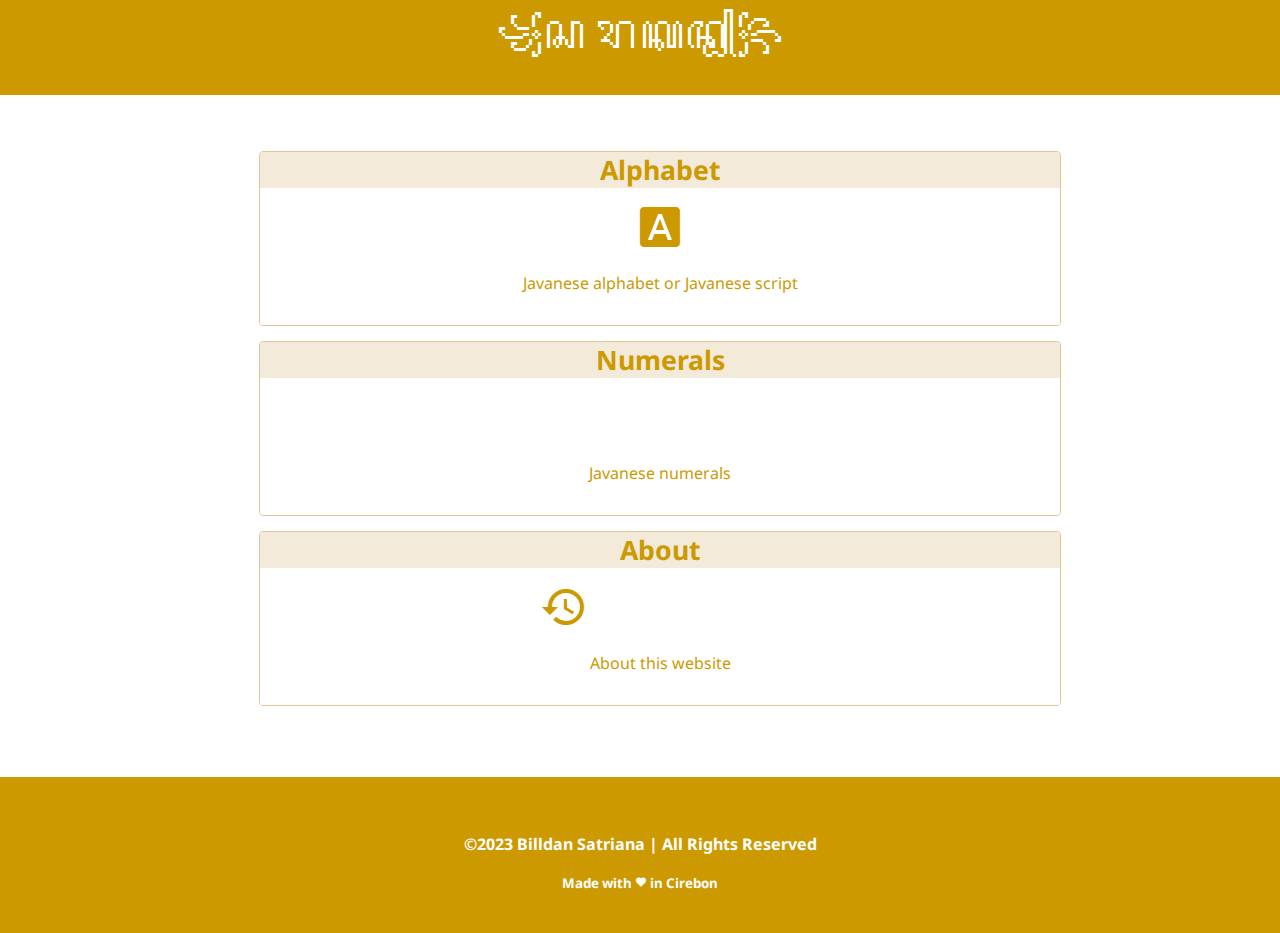
<file: index.html>
<!DOCTYPE html>
<html lang="en">
<head>
    <link rel="stylesheet" href="https://fonts.googleapis.com/icon?family=Material+Icons">
    <link href="styles.css" rel="stylesheet">
    <title>Learn Javanese Writing</title>
</head>
<body>
    <header>
        <a href="index.html">꧁ꦕꦫꦏꦤ꧀꧂</a>
    </header>
    <main>
        <nav>
            <ul>
                <li id="alphabet" class="card">
                <a href="alphabet.html">
                    <div class="card-header">
                    Alphabet
                    <div class="card-main">
                        <i class="material-icons">font_download</i>
                        <p>Javanese alphabet or Javanese script</p>
                    </div>
                    </div>
                </a>
                </li>
                <li id="numerals" class="card">
                <a href="numerals.html">
                    <div class="card-header">
                    Numerals
                    <div class="card-main">
                        <i class="material-icons">123</i>
                        <p>Javanese numerals</p>
                    </div>
                    </div>
                </a>
                </li>
                <li id="about" class="card">
                <a href="about.html">
                    <div class="card-header">
                    About
                        <div class="card-main">
                            <i class="material-icons">history_edu</i>
                            <p>About this website</p>
                        </div>
                    </div>
                </a>
                </li>
            </ul>
        </nav>
    </main>
    <footer>
        <p>&copy;2023 Billdan Satriana | All Rights Reserved</p>
        <small>Made with <i class="material-icons">favorite</i> in Cirebon</small>
    </footer>
</body>
</html>
</file>
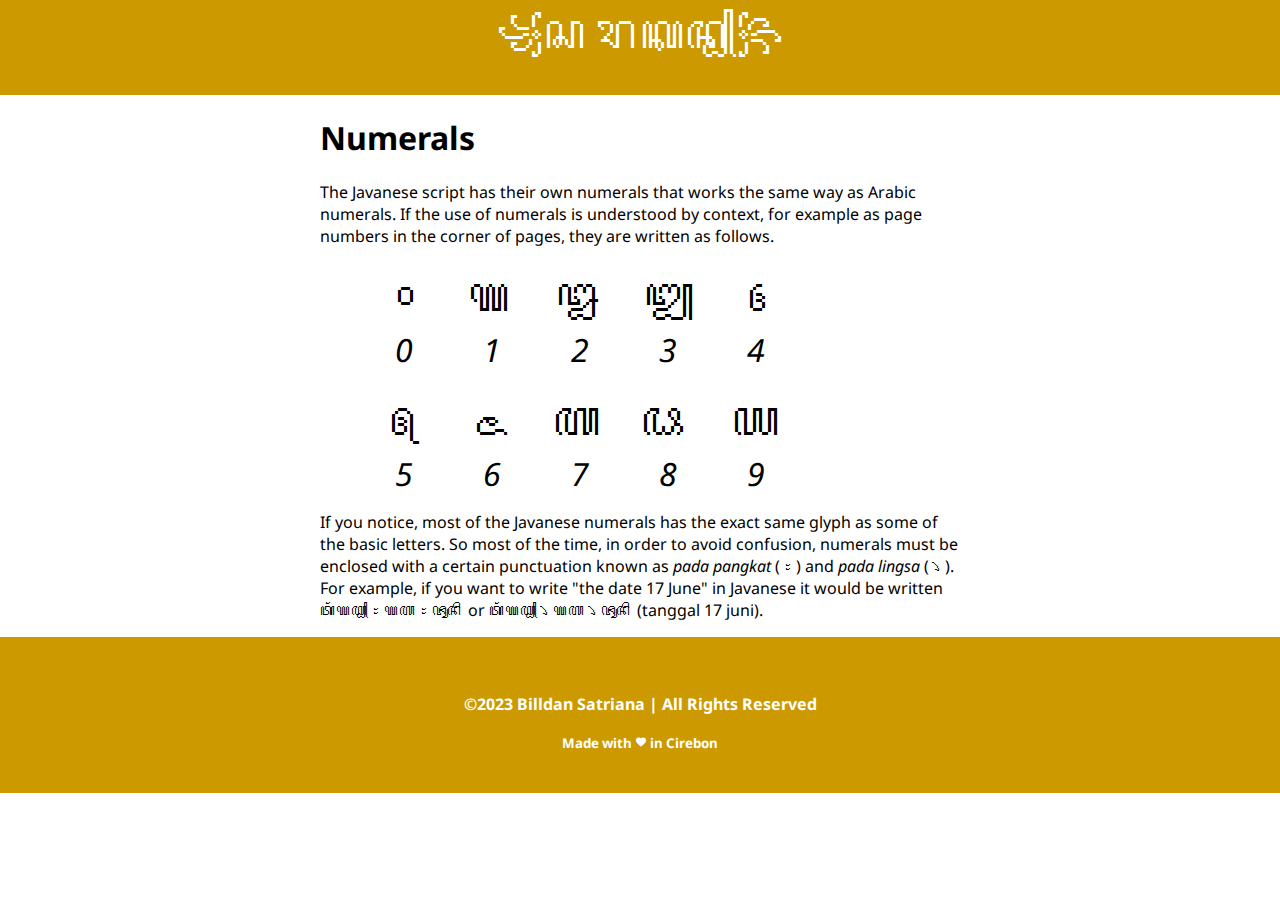
<file: numerals.html>
<!DOCTYPE html>
<html lang="en">
<head>
    <link rel="stylesheet" href="https://fonts.googleapis.com/icon?family=Material+Icons">
    <link href="styles.css" rel="stylesheet">
    <title>Learn Javanese Writing - Numeral</title>
</head>
<body>
    <header>
        <a href="index.html">꧁ꦕꦫꦏꦤ꧀꧂</a>
    </header>
    <main>
        <article>
            <h1>Numerals</h1>
            <p>
                The Javanese script has their own numerals that works the same way as Arabic numerals.
                If the use of numerals is understood by context, for example as page numbers in the corner of pages,
                they are written as follows.
            </p>
            <ul class="alphabet">
                <li>
                    <span class="carakan">꧐</span>
                    <br>
                    <span class="latin">0</span>
                </li>
                <li>
                    <span class="carakan">꧑</span>
                    <br>
                    <span class="latin">1</span>
                </li>
                <li>
                    <span class="carakan">꧒</span>
                    <br>
                    <span class="latin">2</span>
                </li>
                <li>
                    <span class="carakan">꧓</span>
                    <br>
                    <span class="latin">3</span>
                </li>
                <li>
                    <span class="carakan">꧔</span>
                    <br>
                    <span class="latin">4</span>
                </li>
            </ul>
            <ul class="alphabet">
                <li>
                    <span class="carakan">꧕</span>
                    <br>
                    <span class="latin">5</span>
                </li>
                <li>
                    <span class="carakan">꧖</span>
                    <br>
                    <span class="latin">6</span>
                </li>
                <li>
                    <span class="carakan">꧗</span>
                    <br>
                    <span class="latin">7</span>
                </li>
                <li>
                    <span class="carakan">꧘</span>
                    <br>
                    <span class="latin">8</span>
                </li>
                <li>
                    <span class="carakan">꧙</span>
                    <br>
                    <span class="latin">9</span>
                </li>
            </ul>
            <p>
                If you notice, most of the Javanese numerals has the exact same glyph as some of the basic letters.
                So most of the time, in order to avoid confusion, numerals must be enclosed with a certain punctuation
                known as <dfn title="a punctuation that is used to differentiate between Javanese letters and numerals when used in the middle of a sentence.">pada pangkat</dfn> (꧇)
                and <dfn title="a punctuation that is similar to latin comma (,)">pada lingsa</dfn> (꧈).
                For example, if you want to write "the date 17 June" in Javanese it would be written ꦠꦁꦒꦭ꧀꧇꧑꧗꧇ꦗꦸꦤꦶ or ꦠꦁꦒꦭ꧀꧈꧑꧗꧈ꦗꦸꦤꦶ (tanggal 17 juni).
            </p>
        </article>
    </main>
    <footer>
        <p>&copy;2023 Billdan Satriana | All Rights Reserved</p>
        <small>Made with <i class="material-icons">favorite</i> in Cirebon</small>
    </footer>
</body>
</html>
</file>
<file: styles.css>
@import url('https://fonts.googleapis.com/css2?family=Noto+Sans+Javanese&family=Noto+Sans:ital,wght@0,400;0,600;1,400&display=swap');

body {
    margin: 0;
    font-family: 'Noto Sans', sans-serif;
}

main ul {
    list-style-type: none;
}

header {
    background-color: #cc9900;
    text-align: center;
    padding-bottom: 30px;
}

header a {
    color: white;
    font-size: 36pt;
}

nav {
    display: flex;
    justify-content: center;
    flex-direction: row;
    padding: 40px;
}

.card {
    width: 50em;
    border: 1px solid #e1c695;
    border-radius: 4px;
    overflow: hidden;
    margin-bottom: 15px;

    display: flex;
    flex-direction: column;
}

.card-header {
    color: #cc9900;
    text-align: center;
    font-size: 20pt;
    font-weight: bold;
    background-color: #f4eada;
    padding: 5px 10 px;
}

.card-main {
    color:;
    background-color: white;
    display: flex;
    flex-direction: column;
    justify-content: center;
    align-items: center;
    padding: 15px;
    font-size: 12pt;
    font-weight: lighter;
}

nav .material-icons {
    font-size: 36pt;
    margin-bottom: 5px;
}

.main-description {
    color: #cc9900;
    font-size: 12px;
    text-align: center;
}

a {
    text-decoration: none;
}

footer {
    background-color: #cc9900;
    padding: 40px;
    text-align: center;
    font-weight: bold;
    color: white;
}

small .material-icons {
    font-size: 12px;
}

/* alphabet.html */

.alphabet {
    display: flex;
    text-align: center;
}

.alphabet li {
    margin: 0 20px;
}

.carakan {
    font-size: 36pt;
}

.latin {
    font-size: 24pt;
    font-style: italic;
}

article {
    width: 50%;
    margin-left: auto;
    margin-right: auto;
}
</file>
